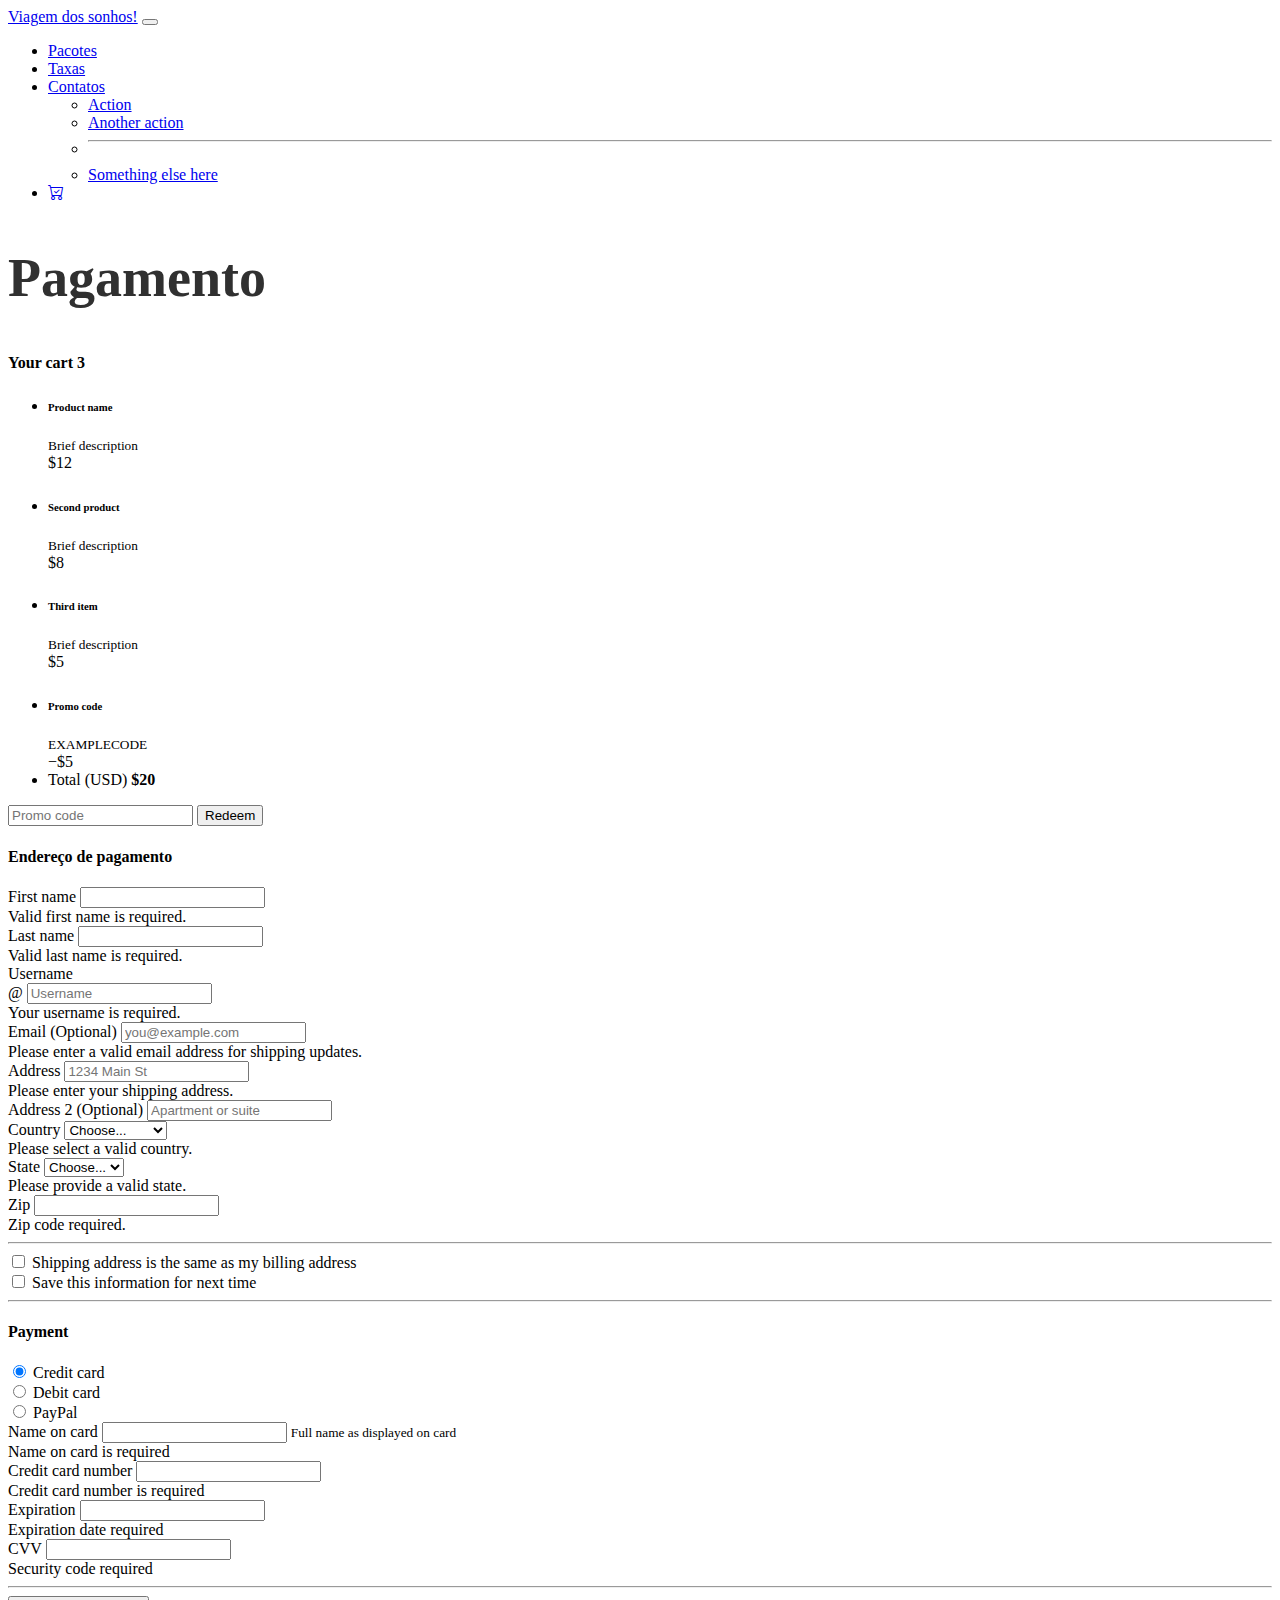
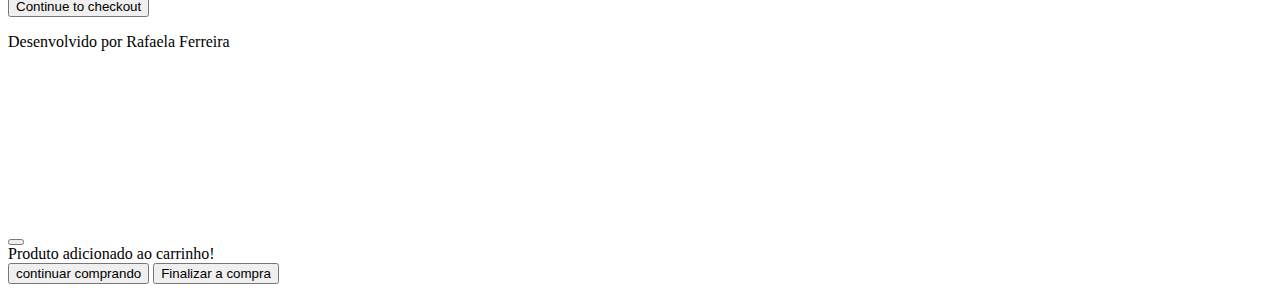
<file: checkout.html>
<html lang="pt-BR">
<head>
    <meta charset="UTF-8">
    <meta http-equiv="X-UA-Compatible" content="IE=edge">
    <meta name="viewport" content="width=device-width, initial-scale=1.0">
    <link href="https://cdn.jsdelivr.net/npm/bootstrap@5.2.2/dist/css/bootstrap.min.css" rel="stylesheet" integrity="sha384-Zenh87qX5JnK2Jl0vWa8Ck2rdkQ2Bzep5IDxbcnCeuOxjzrPF/et3URy9Bv1WTRi" crossorigin="anonymous">
    <link rel="stylesheet" href="https://cdn.jsdelivr.net/npm/bootstrap-icons@1.9.1/font/bootstrap-icons.css">
    <link rel="stylesheet" href="style-bootstrap.css">
    <title>Viagem dos sonhos</title>
</head>
<body>
    <header class="container-fluid p-2 bg-warning text-center">
        <nav class="navbar navbar-expand-lg bg-warning">
            <div class="container-fluid">
              <a class="navbar-brand" href="#">Viagem dos sonhos!</a>
              <button class="navbar-toggler" type="button" data-bs-toggle="collapse" data-bs-target="#navbarSupportedContent" aria-controls="navbarSupportedContent" aria-expanded="false" aria-label="Toggle navigation">
                <span class="navbar-toggler-icon"></span>
              </button>
              <div class="collapse navbar-collapse justify-content-end bg-warning" id="navbarSupportedContent">
                <ul class="navbar-nav">
                  <li class="nav-item">
                    <a class="nav-link" aria-current="page" href="#">Pacotes</a>
                  </li>
                  <li class="nav-item">
                    <a class="nav-link" href="#">Taxas</a>
                  </li>
                  <li class="nav-item dropdown">
                    <a class="nav-link dropdown-toggle" href="#" role="button" data-bs-toggle="dropdown" aria-expanded="false">
                      Contatos
                    </a>
                    <ul class="dropdown-menu">
                      <li><a class="dropdown-item" href="#">Action</a></li>
                      <li><a class="dropdown-item" href="#">Another action</a></li>
                      <li><hr class="dropdown-divider"></li>
                      <li><a class="dropdown-item" href="#">Something else here</a></li>
                    </ul>
                  </li>
                  <li class="nav-item">
                    <a class="nav-link" href="#"><i class="bi bi-cart-check"></i></a>
                  </li>
                </ul>
              </div>
            </div>
        </nav>
    </header>
        <main class="container">
            <div class="py-5 text-center">
              <h2>Pagamento</h2>
            </div>
            <div class="row g-5">
              <div class="col-md-5 col-lg-4 order-md-last">
                <h4 class="d-flex justify-content-between align-items-center mb-3">
                  <span class="text-primary">Your cart</span>
                  <span class="badge bg-primary rounded-pill">3</span>
                </h4>
                <ul class="list-group mb-3">
                  <li class="list-group-item d-flex justify-content-between lh-sm">
                    <div>
                      <h6 class="my-0">Product name</h6>
                      <small class="text-muted">Brief description</small>
                    </div>
                    <span class="text-muted">$12</span>
                  </li>
                  <li class="list-group-item d-flex justify-content-between lh-sm">
                    <div>
                      <h6 class="my-0">Second product</h6>
                      <small class="text-muted">Brief description</small>
                    </div>
                    <span class="text-muted">$8</span>
                  </li>
                  <li class="list-group-item d-flex justify-content-between lh-sm">
                    <div>
                      <h6 class="my-0">Third item</h6>
                      <small class="text-muted">Brief description</small>
                    </div>
                    <span class="text-muted">$5</span>
                  </li>
                  <li class="list-group-item d-flex justify-content-between bg-light">
                    <div class="text-success">
                      <h6 class="my-0">Promo code</h6>
                      <small>EXAMPLECODE</small>
                    </div>
                    <span class="text-success">−$5</span>
                  </li>
                  <li class="list-group-item d-flex justify-content-between">
                    <span>Total (USD)</span>
                    <strong>$20</strong>
                  </li>
                </ul>
        
                <form class="card p-2">
                  <div class="input-group">
                    <input type="text" class="form-control" placeholder="Promo code">
                    <button type="submit" class="btn btn-secondary">Redeem</button>
                  </div>
                </form>
              </div>
              <div class="col-md-7 col-lg-8">
                <h4 class="mb-3">Endereço de pagamento</h4>
                <form class="needs-validation" novalidate>
                  <div class="row g-3">
                    <div class="col-sm-6">
                      <label for="firstName" class="form-label">First name</label>
                      <input type="text" class="form-control" id="firstName" placeholder="" value="" required>
                      <div class="invalid-feedback">
                        Valid first name is required.
                      </div>
                    </div>
        
                    <div class="col-sm-6">
                      <label for="lastName" class="form-label">Last name</label>
                      <input type="text" class="form-control" id="lastName" placeholder="" value="" required>
                      <div class="invalid-feedback">
                        Valid last name is required.
                      </div>
                    </div>
        
                    <div class="col-12">
                      <label for="username" class="form-label">Username</label>
                      <div class="input-group has-validation">
                        <span class="input-group-text">@</span>
                        <input type="text" class="form-control" id="username" placeholder="Username" required>
                      <div class="invalid-feedback">
                          Your username is required.
                        </div>
                      </div>
                    </div>
        
                    <div class="col-12">
                      <label for="email" class="form-label">Email <span class="text-muted">(Optional)</span></label>
                      <input type="email" class="form-control" id="email" placeholder="you@example.com">
                      <div class="invalid-feedback">
                        Please enter a valid email address for shipping updates.
                      </div>
                    </div>
        
                    <div class="col-12">
                      <label for="address" class="form-label">Address</label>
                      <input type="text" class="form-control" id="address" placeholder="1234 Main St" required>
                      <div class="invalid-feedback">
                        Please enter your shipping address.
                      </div>
                    </div>
        
                    <div class="col-12">
                      <label for="address2" class="form-label">Address 2 <span class="text-muted">(Optional)</span></label>
                      <input type="text" class="form-control" id="address2" placeholder="Apartment or suite">
                    </div>
        
                    <div class="col-md-5">
                      <label for="country" class="form-label">Country</label>
                      <select class="form-select" id="country" required>
                        <option value="">Choose...</option>
                        <option>United States</option>
                      </select>
                      <div class="invalid-feedback">
                        Please select a valid country.
                      </div>
                    </div>
        
                    <div class="col-md-4">
                      <label for="state" class="form-label">State</label>
                      <select class="form-select" id="state" required>
                        <option value="">Choose...</option>
                        <option>California</option>
                      </select>
                      <div class="invalid-feedback">
                        Please provide a valid state.
                      </div>
                    </div>
        
                    <div class="col-md-3">
                      <label for="zip" class="form-label">Zip</label>
                      <input type="text" class="form-control" id="zip" placeholder="" required>
                      <div class="invalid-feedback">
                        Zip code required.
                      </div>
                    </div>
                  </div>
        
                  <hr class="my-4">
        
                  <div class="form-check">
                    <input type="checkbox" class="form-check-input" id="same-address">
                    <label class="form-check-label" for="same-address">Shipping address is the same as my billing address</label>
                  </div>
        
                  <div class="form-check">
                    <input type="checkbox" class="form-check-input" id="save-info">
                    <label class="form-check-label" for="save-info">Save this information for next time</label>
                  </div>
        
                  <hr class="my-4">
        
                  <h4 class="mb-3">Payment</h4>
        
                  <div class="my-3">
                    <div class="form-check">
                      <input id="credit" name="paymentMethod" type="radio" class="form-check-input" checked required>
                      <label class="form-check-label" for="credit">Credit card</label>
                    </div>
                    <div class="form-check">
                      <input id="debit" name="paymentMethod" type="radio" class="form-check-input" required>
                      <label class="form-check-label" for="debit">Debit card</label>
                    </div>
                    <div class="form-check">
                      <input id="paypal" name="paymentMethod" type="radio" class="form-check-input" required>
                      <label class="form-check-label" for="paypal">PayPal</label>
                    </div>
                  </div>
        
                  <div class="row gy-3">
                    <div class="col-md-6">
                      <label for="cc-name" class="form-label">Name on card</label>
                      <input type="text" class="form-control" id="cc-name" placeholder="" required>
                      <small class="text-muted">Full name as displayed on card</small>
                      <div class="invalid-feedback">
                        Name on card is required
                      </div>
                    </div>
        
                    <div class="col-md-6">
                      <label for="cc-number" class="form-label">Credit card number</label>
                      <input type="text" class="form-control" id="cc-number" placeholder="" required>
                      <div class="invalid-feedback">
                        Credit card number is required
                      </div>
                    </div>
        
                    <div class="col-md-3">
                      <label for="cc-expiration" class="form-label">Expiration</label>
                      <input type="text" class="form-control" id="cc-expiration" placeholder="" required>
                      <div class="invalid-feedback">
                        Expiration date required
                      </div>
                    </div>
        
                    <div class="col-md-3">
                      <label for="cc-cvv" class="form-label">CVV</label>
                      <input type="text" class="form-control" id="cc-cvv" placeholder="" required>
                      <div class="invalid-feedback">
                        Security code required
                      </div>
                    </div>
                  </div>
        
                  <hr class="my-4">
        
                  <button class="w-100 btn btn-primary btn-lg" type="submit">Continue to checkout</button>
                </form>
              </div>
            </div>
          </main>
        <footer class="container-fluid bg-warning text-center p-2">
            <p>Desenvolvido por Rafaela Ferreira</p>
        </footer>   
        <script src="https://cdn.jsdelivr.net/npm/bootstrap@5.2.2/dist/js/bootstrap.bundle.min.js" integrity="sha384-OERcA2EqjJCMA+/3y+gxIOqMEjwtxJY7qPCqsdltbNJuaOe923+mo//f6V8Qbsw3" crossorigin="anonymous"></script>
</body>
      <!-- Modal -->
      <div class="modal fade" id="exampleModal" tabindex="-1" aria-labelledby="exampleModalLabel" aria-hidden="true">
        <div class="modal-dialog">
          <div class="modal-content">
            <div class="modal-header">
              <h1 class="modal-title fs-5" id="exampleModalLabel">Suas compras</h1>
              <button type="button" class="btn-close" data-bs-dismiss="modal" aria-label="Close"></button>
            </div>
            <div class="modal-body">
              Produto adicionado ao carrinho!
            </div>
            <div class="modal-footer">
              <button type="button" class="btn btn-primary" data-bs-dismiss="modal">continuar comprando</button>
              <button type="button" class="btn btn-success">Finalizar a compra</button>
            </div>
          </div>
        </div>
        </div>
      
</html>
</file>
